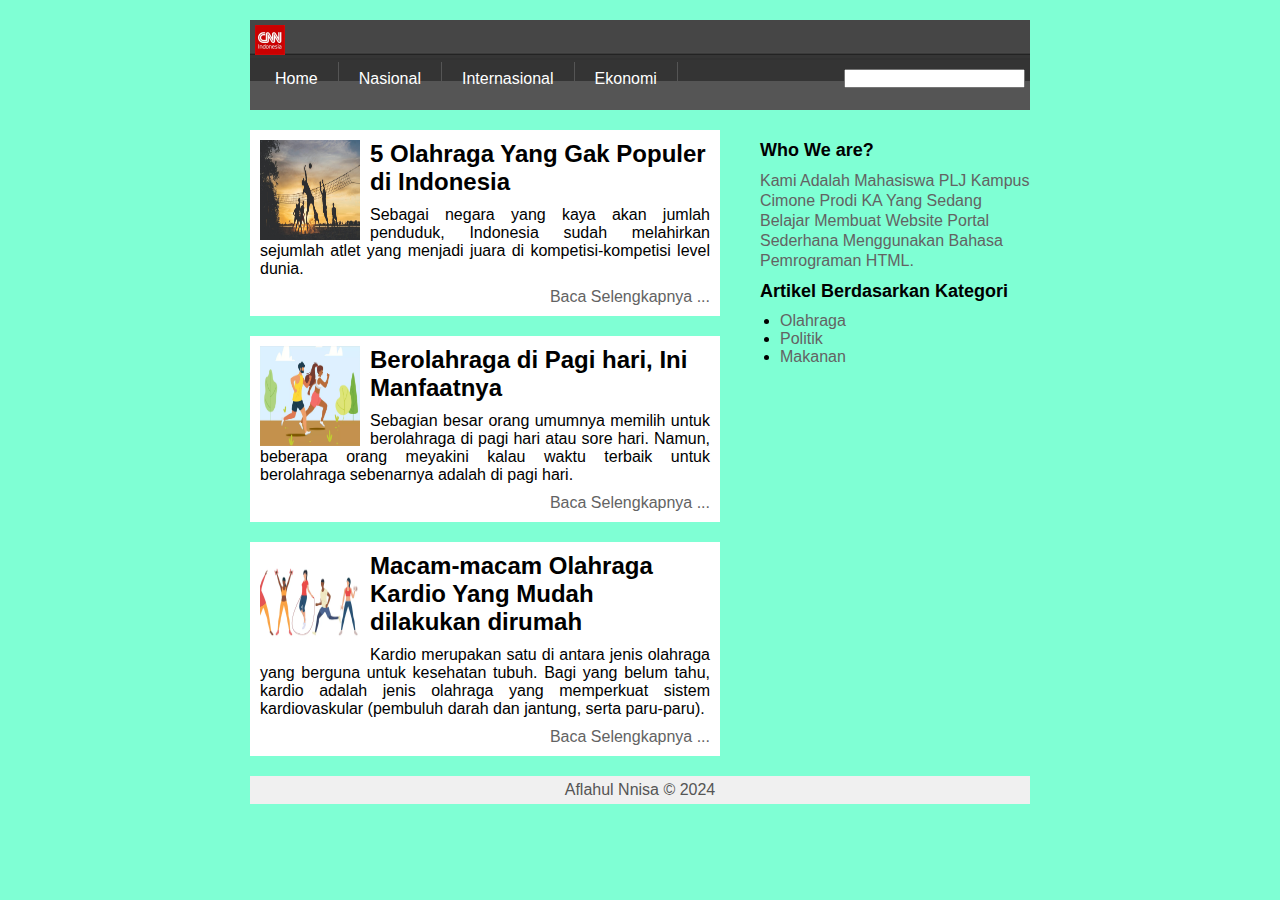
<file: template/index.html>
<!DOCTYPE html>
<html lang="en">
<head>
    <meta charset="UTF-8">
    <meta name="viewport" content="width=device-width, initial-scale=1.0">
    <title>Website Sederhana</title>
    <link rel="stylesheet" href="style.css">
</head>
<body>
    <div id="wrapper">
        <div id="header">
            <img src="../img/logo.webp" alt="logo">

            <!-- Menu -->
            <ul id="menu-utama">
                <li><a href="index.html">Home</a></li>
                <li><a href="#">Nasional</a></li>
                <li><a href="#">Internasional</a></li>
                <li><a href="#">Ekonomi</a></li>
            </ul>

            <!-- Home Search -->
            <form action="#">
                <input type="text" name="Search">
            </form>
        </div>
   

        <div id="content">
            <div class="artikel">
                <img src="../img/artikel.jpg" alt="Gambar Artikel">
                <h2>5 Olahraga Yang Gak Populer di Indonesia</h2>
                <p>Sebagai negara yang kaya akan jumlah penduduk, Indonesia sudah melahirkan sejumlah atlet yang menjadi juara di kompetisi-kompetisi level dunia.</p>
                <a href="artikel.html">Baca Selengkapnya ... </a>
            </div>

            <div class="artikel">
                <img src="../img/artikel2.webp" alt="Gambar Artikel">
                <h2>Berolahraga di Pagi hari, Ini Manfaatnya</h2>
                <p>Sebagian besar orang umumnya memilih untuk berolahraga di pagi hari atau sore hari. Namun, beberapa orang meyakini kalau waktu terbaik untuk berolahraga sebenarnya adalah di pagi hari.</p>
                <a href="artikel2.html">Baca Selengkapnya ... </a>
            </div>

            <div class="artikel">
                <img src="../img/artikel3.webp" alt="Gambar Artikel">
                <h2>Macam-macam Olahraga Kardio Yang Mudah dilakukan dirumah</h2>
                <p>Kardio merupakan satu di antara jenis olahraga yang berguna untuk kesehatan tubuh. Bagi yang belum tahu, kardio adalah jenis olahraga yang memperkuat sistem kardiovaskular (pembuluh darah dan jantung, serta paru-paru).</p>
                <a href="artikel3.html">Baca Selengkapnya ... </a>
            </div>
        </div>

        <div id="sidebar">
            <h2>Who We are?</h2>
            <p>Kami Adalah Mahasiswa PLJ Kampus Cimone Prodi KA Yang Sedang Belajar Membuat Website Portal Sederhana Menggunakan Bahasa Pemrograman HTML.</p>

            <h2>Artikel Berdasarkan Kategori</h2>
            <ul>
                <li><a href="#">Olahraga</a></li>
                <li><a href="#">Politik</a></li>
                <li><a href="#">Makanan</a></li>
            </ul>
        </div>

        <div id="footer">
            <p>Aflahul Nnisa &copy; 2024</p>
        </div>
    </div>
</body>
</html>
</file>
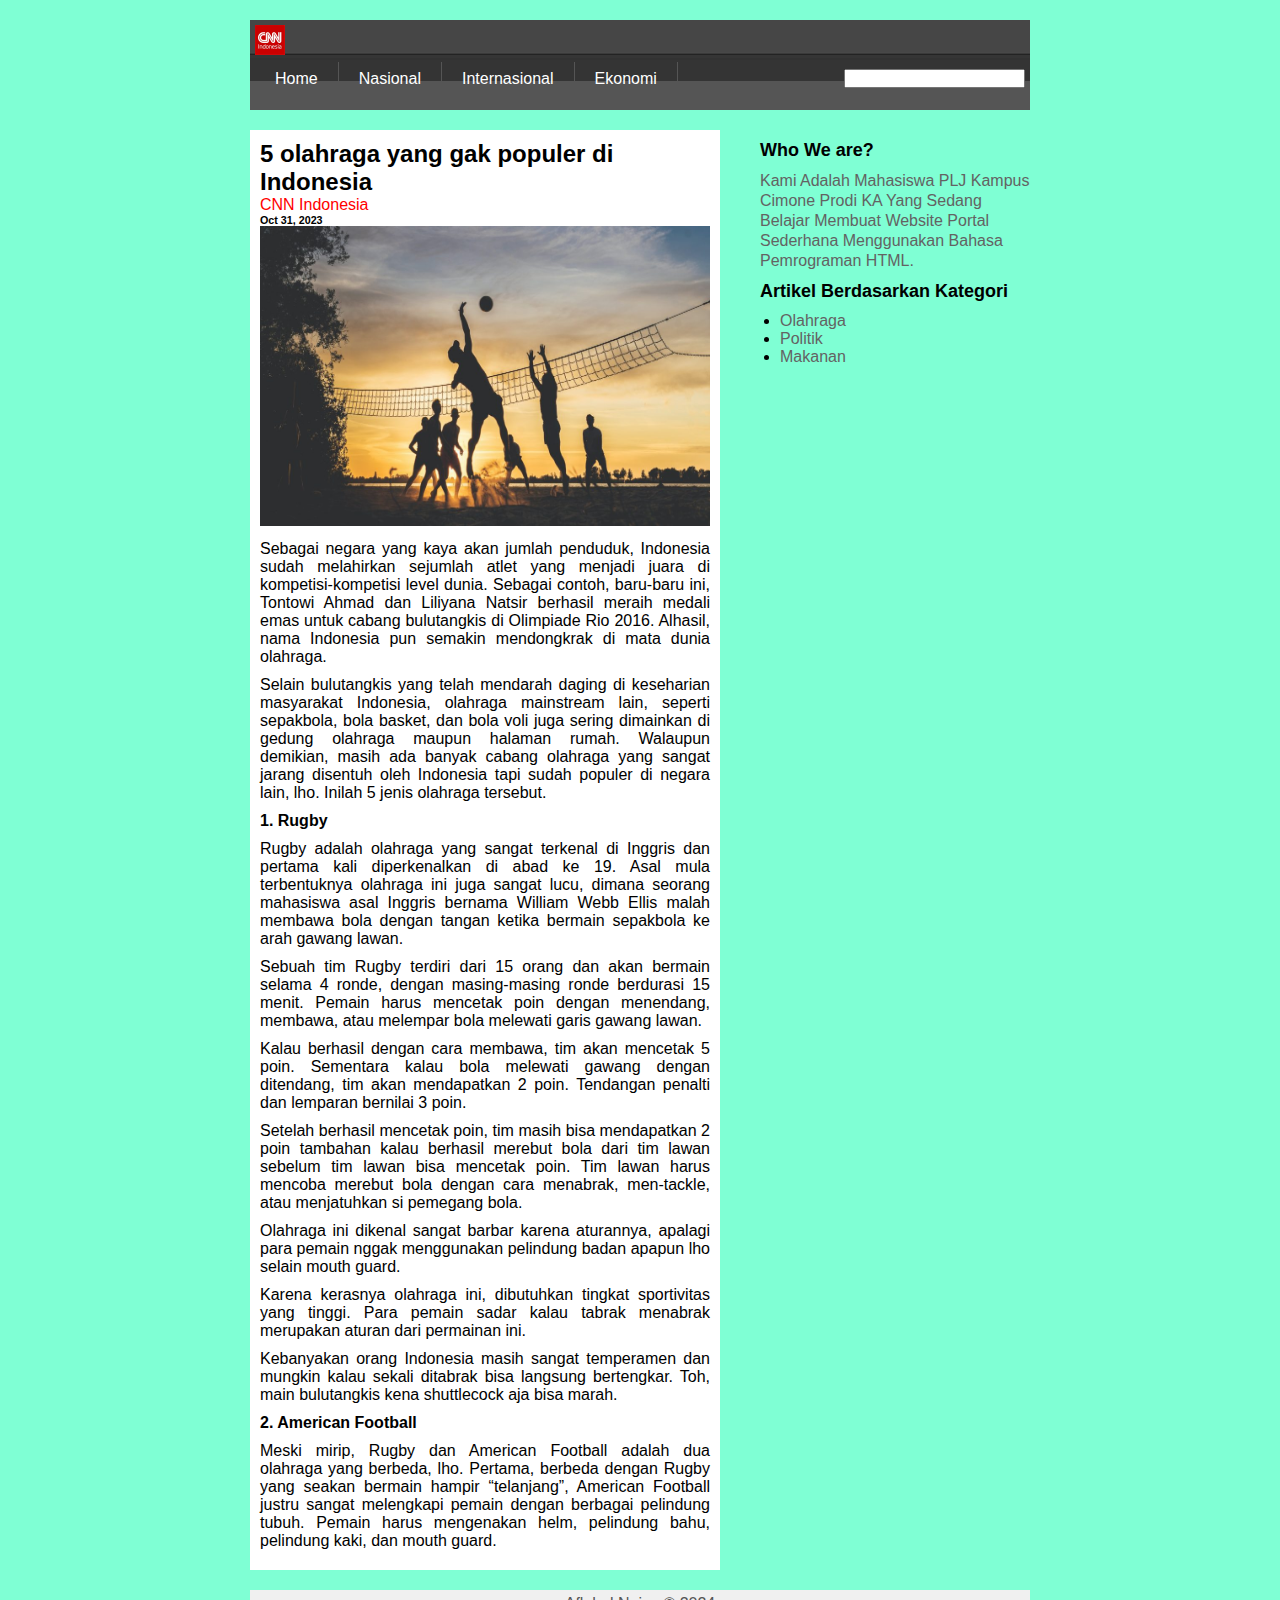
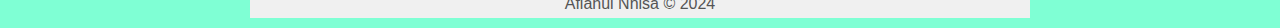
<file: template/artikel.html>
<!DOCTYPE html>
<html lang="en">
<head>
    <meta charset="UTF-8">
    <meta name="viewport" content="width=device-width, initial-scale=1.0">
    <title>Website Sederhana</title>
    <link rel="stylesheet" href="style.css">
</head>
<body>
    <div id="wrapper">
        <div id="header">
            <img src="../img/logo.webp" alt="logo">

            <!-- Menu -->
            <ul id="menu-utama">
                <li><a href="index.html">Home</a></li>
                <li><a href="#">Nasional</a></li>
                <li><a href="#">Internasional</a></li>
                <li><a href="#">Ekonomi</a></li>
            </ul>

            <!-- Home Search -->
            <form action="#">
                <input type="text" name="Search">
            </form>
        </div>
   

        <div id="content">
            <div class="sub-artikel">
                <h2>5 olahraga yang gak populer di Indonesia</h2>

                <a href="">CNN Indonesia</a>
                <h6>Oct 31, 2023</h6>
                <img src="../img/artikel.jpg" alt="Gambar artikel">
                <p>Sebagai negara yang kaya akan jumlah penduduk, Indonesia sudah melahirkan sejumlah atlet yang menjadi juara di kompetisi-kompetisi level dunia. Sebagai contoh, baru-baru ini, Tontowi Ahmad dan Liliyana Natsir berhasil meraih medali emas untuk cabang bulutangkis di Olimpiade Rio 2016. Alhasil, nama Indonesia pun semakin mendongkrak di mata dunia olahraga.</p>
                <p>Selain bulutangkis yang telah mendarah daging di keseharian masyarakat Indonesia, olahraga  mainstream lain, seperti sepakbola, bola basket, dan bola voli juga sering dimainkan di gedung olahraga maupun halaman rumah. Walaupun demikian, masih ada banyak cabang olahraga yang sangat jarang disentuh oleh Indonesia tapi sudah populer di negara lain, lho. Inilah 5 jenis olahraga tersebut.</p>
                <b><p>1. Rugby</p></b>
                <p>Rugby adalah olahraga yang sangat terkenal di Inggris dan pertama kali diperkenalkan di abad ke 19. Asal mula terbentuknya olahraga ini juga sangat lucu, dimana seorang mahasiswa asal Inggris bernama William Webb Ellis malah membawa bola dengan tangan ketika bermain sepakbola ke arah gawang lawan.</p>
                <p>Sebuah tim Rugby terdiri dari 15 orang dan akan bermain selama 4 ronde, dengan masing-masing ronde berdurasi 15 menit. Pemain harus mencetak poin dengan menendang, membawa, atau melempar bola melewati garis gawang lawan.</p>
                <p>Kalau berhasil dengan cara membawa, tim akan mencetak 5 poin. Sementara kalau bola melewati gawang dengan ditendang, tim akan mendapatkan 2 poin. Tendangan penalti dan lemparan bernilai 3 poin.</p>
                <p>Setelah berhasil mencetak poin, tim masih bisa mendapatkan 2 poin tambahan kalau berhasil merebut bola dari tim lawan sebelum tim lawan bisa mencetak poin. Tim lawan harus mencoba merebut bola dengan cara menabrak, men-tackle, atau menjatuhkan si pemegang bola.</p>
                <p>Olahraga ini dikenal sangat barbar karena aturannya, apalagi para pemain nggak menggunakan pelindung badan apapun lho selain mouth guard.</p>
                <p>Karena kerasnya olahraga ini, dibutuhkan tingkat sportivitas yang tinggi. Para pemain sadar kalau tabrak menabrak merupakan aturan dari permainan ini.</p>
                <p>Kebanyakan orang Indonesia masih sangat temperamen dan mungkin kalau sekali ditabrak bisa langsung bertengkar. Toh, main bulutangkis kena shuttlecock aja bisa marah.</p>
                <b><p>2. American Football</p></b>
                <p>Meski mirip, Rugby dan American Football adalah dua olahraga yang berbeda, lho. Pertama, berbeda dengan Rugby yang seakan bermain hampir “telanjang”, American Football justru sangat melengkapi pemain dengan berbagai pelindung tubuh. Pemain harus mengenakan helm, pelindung bahu, pelindung kaki, dan mouth guard.</p>
            </div>  
        </div>

        <div id="sidebar">
            <h2>Who We are?</h2>
            <p>Kami Adalah Mahasiswa PLJ Kampus Cimone Prodi KA Yang Sedang Belajar Membuat Website Portal Sederhana Menggunakan Bahasa Pemrograman HTML.</p>

            <h2>Artikel Berdasarkan Kategori</h2>
            <ul>
                <li><a href="#">Olahraga</a></li>
                <li><a href="#">Politik</a></li>
                <li><a href="#">Makanan</a></li>
            </ul>
        </div>

        <div id="footer">
            <p>Aflahul Nnisa &copy; 2024</p>
        </div>
    </div>
</body>
</html>
</file>
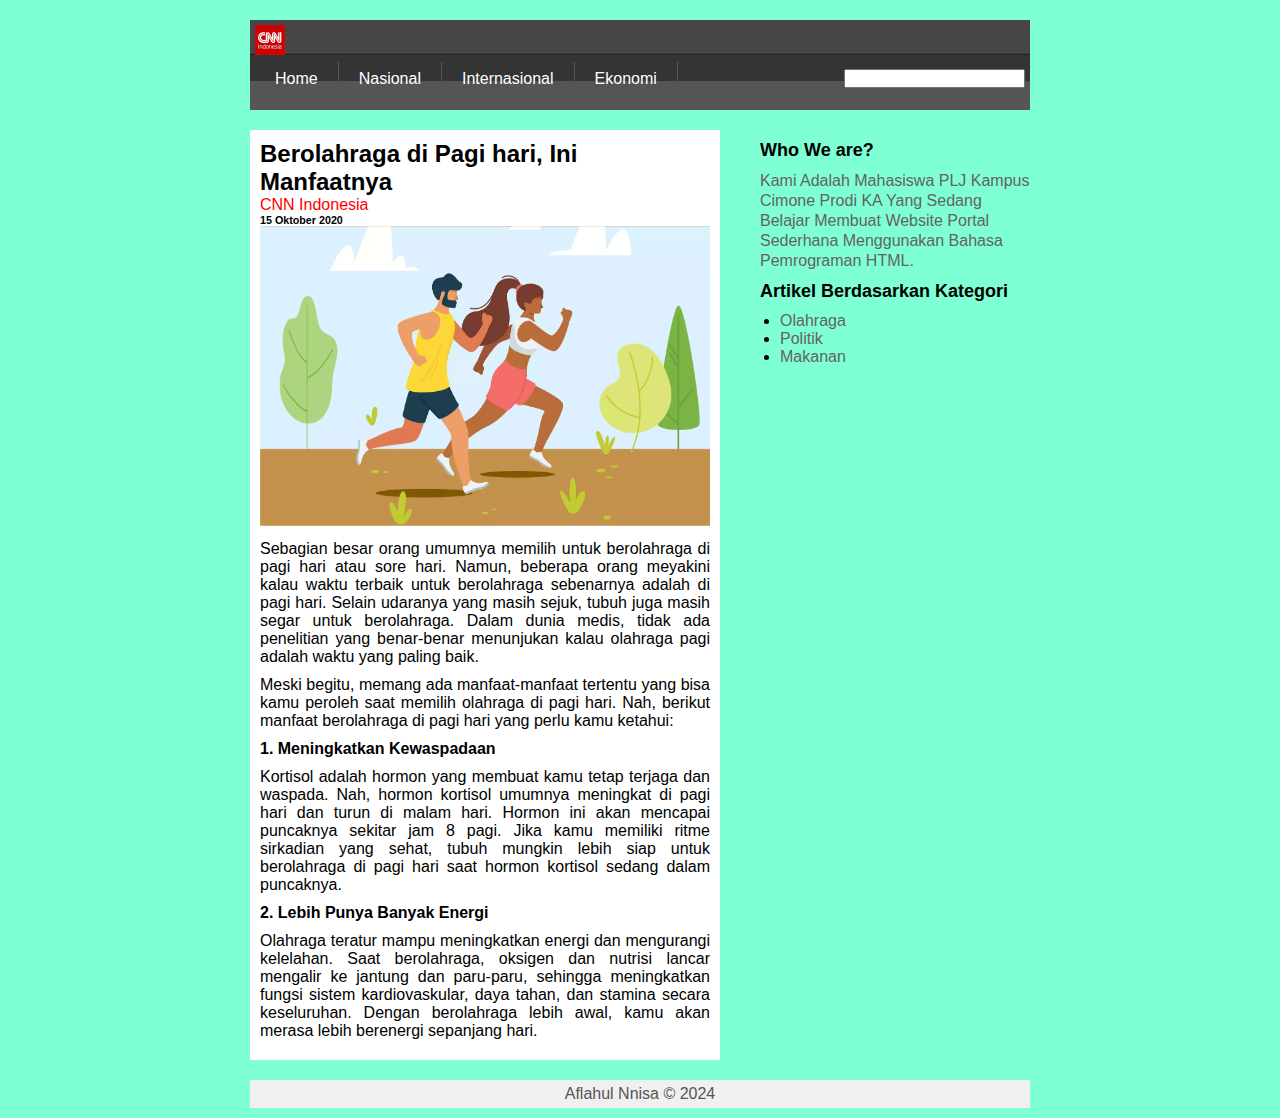
<file: template/artikel2.html>
<!DOCTYPE html>
<html lang="en">
<head>
    <meta charset="UTF-8">
    <meta name="viewport" content="width=device-width, initial-scale=1.0">
    <title>Website Sederhana</title>
    <link rel="stylesheet" href="style.css">
</head>
<body>
    <div id="wrapper">
        <div id="header">
            <img src="../img/logo.webp" alt="logo">

            <!-- Menu -->
            <ul id="menu-utama">
                <li><a href="index.html">Home</a></li>
                <li><a href="#">Nasional</a></li>
                <li><a href="#">Internasional</a></li>
                <li><a href="#">Ekonomi</a></li>
            </ul>

            <!-- Home Search -->
            <form action="#">
                <input type="text" name="Search">
            </form>
        </div>
   

        <div id="content">

            <div class="sub-artikel">
                <h2>Berolahraga di Pagi hari, Ini Manfaatnya</h2>
                <a href="">CNN Indonesia</a>
                <h6>15 Oktober 2020</h6>
                <img src="../img/artikel2.webp" alt="Gambar artikel">
                <p>Sebagian besar orang umumnya memilih untuk berolahraga di pagi hari atau sore hari. Namun, beberapa orang meyakini kalau waktu terbaik untuk berolahraga sebenarnya adalah di pagi hari. Selain udaranya yang masih sejuk, tubuh juga masih segar untuk berolahraga. Dalam dunia medis, tidak ada penelitian yang benar-benar menunjukan kalau olahraga pagi adalah waktu yang paling baik. </p>
                <p>Meski begitu, memang ada manfaat-manfaat tertentu yang bisa kamu peroleh saat memilih olahraga di pagi hari. Nah, berikut manfaat berolahraga di pagi hari yang perlu kamu ketahui: </p>
                <b><p>1. Meningkatkan Kewaspadaan</p></b>
                <p>Kortisol adalah hormon yang membuat kamu tetap terjaga dan waspada. Nah, hormon kortisol umumnya meningkat di pagi hari dan turun di malam hari. Hormon ini akan mencapai puncaknya sekitar jam 8 pagi. Jika kamu memiliki ritme sirkadian yang sehat, tubuh mungkin lebih siap untuk berolahraga di pagi hari saat hormon kortisol sedang dalam puncaknya.</p>
                <b><p>2. Lebih Punya Banyak Energi</p></b>
                <p>Olahraga teratur mampu meningkatkan energi dan mengurangi kelelahan. Saat berolahraga, oksigen dan nutrisi lancar mengalir ke jantung dan paru-paru, sehingga meningkatkan fungsi sistem kardiovaskular, daya tahan, dan stamina secara keseluruhan. Dengan berolahraga lebih awal, kamu akan merasa lebih berenergi sepanjang hari.</p>
            </div>
        </div>

        <div id="sidebar">
            <h2>Who We are?</h2>
            <p>Kami Adalah Mahasiswa PLJ Kampus Cimone Prodi KA Yang Sedang Belajar Membuat Website Portal Sederhana Menggunakan Bahasa Pemrograman HTML.</p>

            <h2>Artikel Berdasarkan Kategori</h2>
            <ul>
                <li><a href="#">Olahraga</a></li>
                <li><a href="#">Politik</a></li>
                <li><a href="#">Makanan</a></li>
            </ul>
        </div>

        <div id="footer">
            <p>Aflahul Nnisa &copy; 2024</p>
        </div>
    </div>
</body>
</html>
</file>
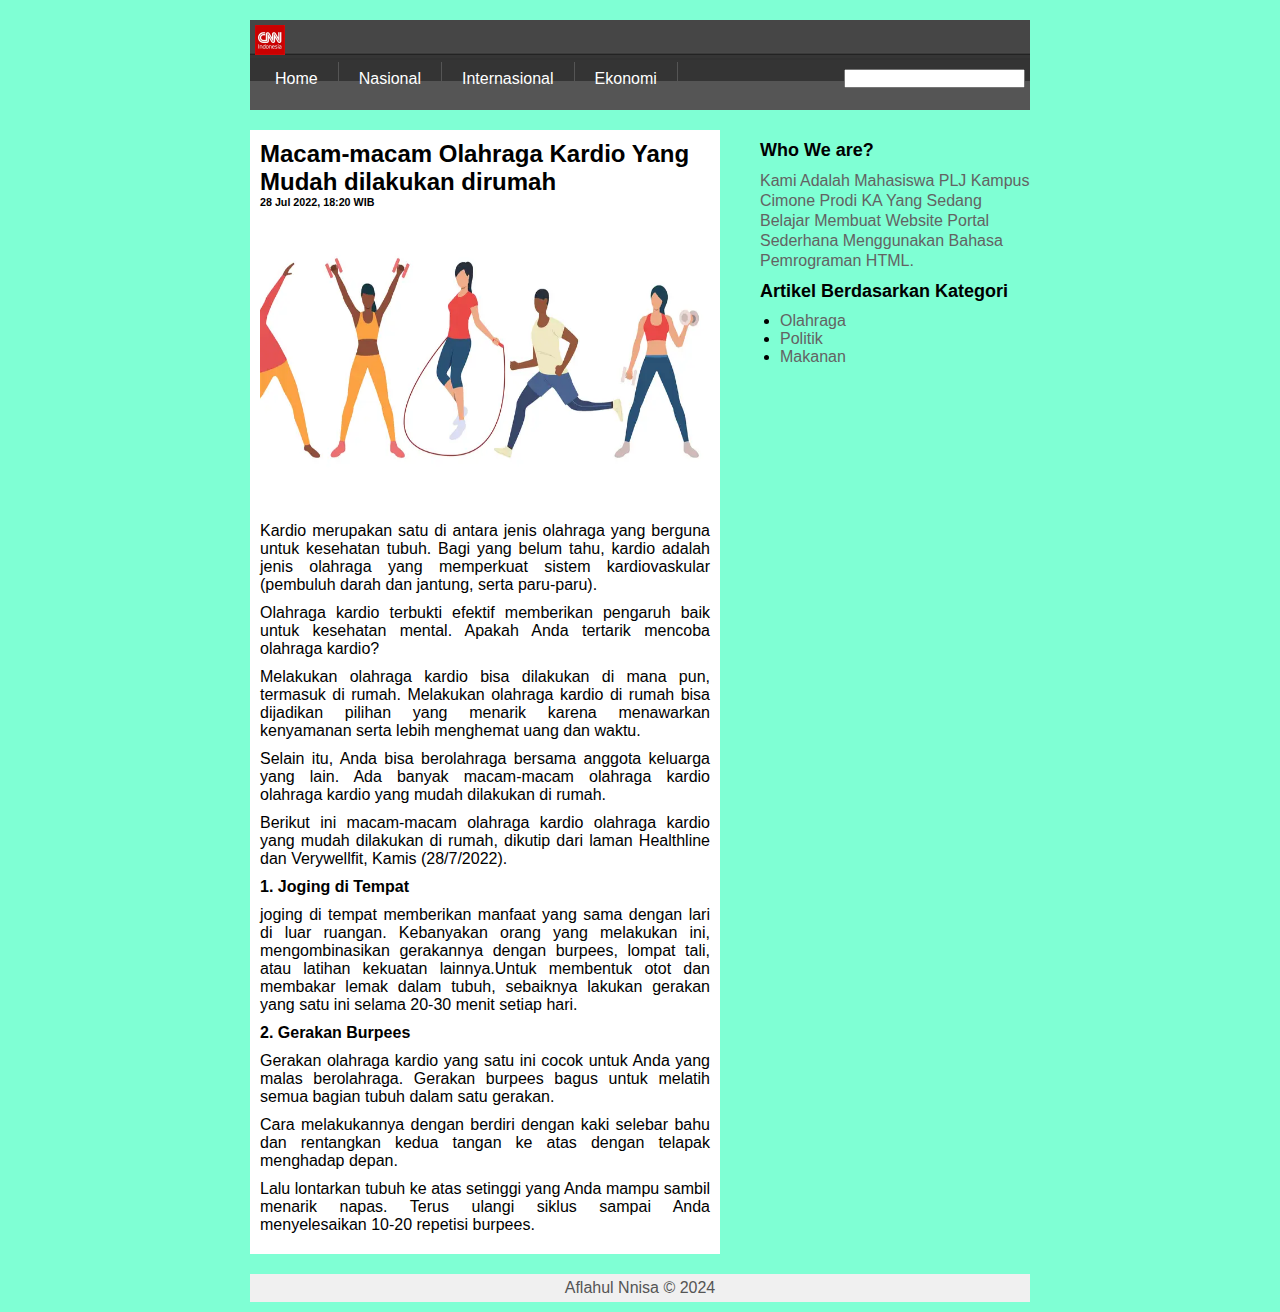
<file: template/artikel3.html>
<!DOCTYPE html>
<html lang="en">
<head>
    <meta charset="UTF-8">
    <meta name="viewport" content="width=device-width, initial-scale=1.0">
    <title>Website Sederhana</title>
    <link rel="stylesheet" href="style.css">
</head>
<body>
    <div id="wrapper">
        <div id="header">
            <img src="../img/logo.webp" alt="logo">

            <!-- Menu -->
            <ul id="menu-utama">
                <li><a href="index.html">Home</a></li>
                <li><a href="#">Nasional</a></li>
                <li><a href="#">Internasional</a></li>
                <li><a href="#">Ekonomi</a></li>
            </ul>

            <!-- Home Search -->
            <form action="#">
                <input type="text" name="Search">
            </form>
        </div>
   

        <div id="content">
            <div class="sub-artikel">
                <h2>Macam-macam Olahraga Kardio Yang Mudah dilakukan dirumah</h2>
                <h6>28 Jul 2022, 18:20 WIB</h6>
                <img src="../img/artikel3.webp" alt="Gambar artikel">
                <p> Kardio merupakan satu di antara jenis olahraga yang berguna untuk kesehatan tubuh. Bagi yang belum tahu, kardio adalah jenis olahraga yang memperkuat sistem kardiovaskular (pembuluh darah dan jantung, serta paru-paru).</p>
                <p>Olahraga kardio terbukti efektif memberikan pengaruh baik untuk kesehatan mental. Apakah Anda tertarik mencoba olahraga kardio? </p>
                <p>Melakukan olahraga kardio bisa dilakukan di mana pun, termasuk di rumah. Melakukan olahraga kardio di rumah bisa dijadikan pilihan yang menarik karena menawarkan kenyamanan serta lebih menghemat uang dan waktu.</p>
                <p>Selain itu, Anda bisa berolahraga bersama anggota keluarga yang lain. Ada banyak macam-macam olahraga kardio olahraga kardio yang mudah dilakukan di rumah.</p>
                <p>Berikut ini macam-macam olahraga kardio olahraga kardio yang mudah dilakukan di rumah, dikutip dari laman Healthline dan Verywellfit, Kamis (28/7/2022).</p>
                <b><p>1. Joging di Tempat</p></b>
                <p>joging di tempat memberikan manfaat yang sama dengan lari di luar ruangan. Kebanyakan orang yang melakukan ini, mengombinasikan gerakannya dengan burpees, lompat tali, atau latihan kekuatan lainnya.Untuk membentuk otot dan membakar lemak dalam tubuh, sebaiknya lakukan gerakan yang satu ini selama 20-30 menit setiap hari.</p>
                <b><p>2. Gerakan Burpees</p></b>
                <p>Gerakan olahraga kardio yang satu ini cocok untuk Anda yang malas berolahraga. Gerakan burpees bagus untuk melatih semua bagian tubuh dalam satu gerakan.</p>
                <p>Cara melakukannya dengan berdiri dengan kaki selebar bahu dan rentangkan kedua tangan ke atas dengan telapak menghadap depan.</p>
                <p>Lalu lontarkan tubuh ke atas setinggi yang Anda mampu sambil menarik napas. Terus ulangi siklus sampai Anda menyelesaikan 10-20 repetisi burpees.</p>
            </div>
        </div>

        <div id="sidebar">
            <h2>Who We are?</h2>
            <p>Kami Adalah Mahasiswa PLJ Kampus Cimone Prodi KA Yang Sedang Belajar Membuat Website Portal Sederhana Menggunakan Bahasa Pemrograman HTML.</p>

            <h2>Artikel Berdasarkan Kategori</h2>
            <ul>
                <li><a href="#">Olahraga</a></li>
                <li><a href="#">Politik</a></li>
                <li><a href="#">Makanan</a></li>
            </ul>
        </div>

        <div id="footer">
            <p>Aflahul Nnisa &copy; 2024</p>
        </div>
    </div>
</body>
</html>
</file>
<file: template/style.css>
body {
    background-color: aquamarine;
}

* {
    margin: 0;
    padding: 0;
    font-family: 'Segoe UI', Tahoma, Geneva, Verdana, sans-serif;
}

#wrapper {
    width: 780px;
    margin: 0 auto;
    overflow: hidden;
}

#header {
    background: url(../img/header.jpg) repeat-x #555;
    height: 80px;
    width: 100%;
    padding: 5px;
    margin: 20px 0;
    overflow: hidden;
}

#header img {
    width: 30px;
    height: 30px;
}

#menu-utama {
    margin-top: 3px;
    list-style: none;
}

#menu-utama li {
    float: left;
    padding: 8px 20px;
    border-right: 1px solid #555555;
}

#menu-utama li a {
    color: #ffffff;
    text-decoration: none;
}

#header form {
    float: right;
    margin-right: 10px;
    margin-top: 7px;
}

#content {
    width: 470px;
    float: left;
}

#content .artikel img {
    width: 100px;
    height: 100px;
}

.artikel {
    background: #ffffff;
    padding: 10px;
    margin-bottom: 20px;
    overflow: hidden;
}

.artikel img {
    float: left;
    margin-right: 10px;
    width: 200px;
    height: 150px;
}

.artikel p {
    margin: 10px 0;
    text-align: justify;
}

.artikel a {
    color: #636363;
    display: block;
    text-align: right;
    text-decoration: none;
}

#sidebar{
    width: 270px;
    float: right;
}

#sidebar h2 {
    font-size: 18px;
    margin: 10px 0;
}

#sidebar p {
    line-height: 20px;
    color: #636363;
}

#sidebar ul {
    margin-left: 20px;
}

#sidebar ul li a {
    color: #636363;
    text-decoration: none;
}

#footer {
    clear: both;
    margin: 10px 0;
    text-align: center;
    background-color: #f0f0f0;
    padding: 5px;
    color: #555555;
}

.sub-artikel {
    background: #ffffff;
    padding: 10px;
    margin-bottom: 20px;
    overflow: hidden;
}

.sub-artikel img {
    margin-right: 10px;
    width: 450px;
    height: 300px;
}

.sub-artikel p {
    margin: 10px 0;
    text-align: justify;
}

.sub-artikel a {
    color: #ff0000;
    display: block;
    text-decoration: none;
}
</file>
